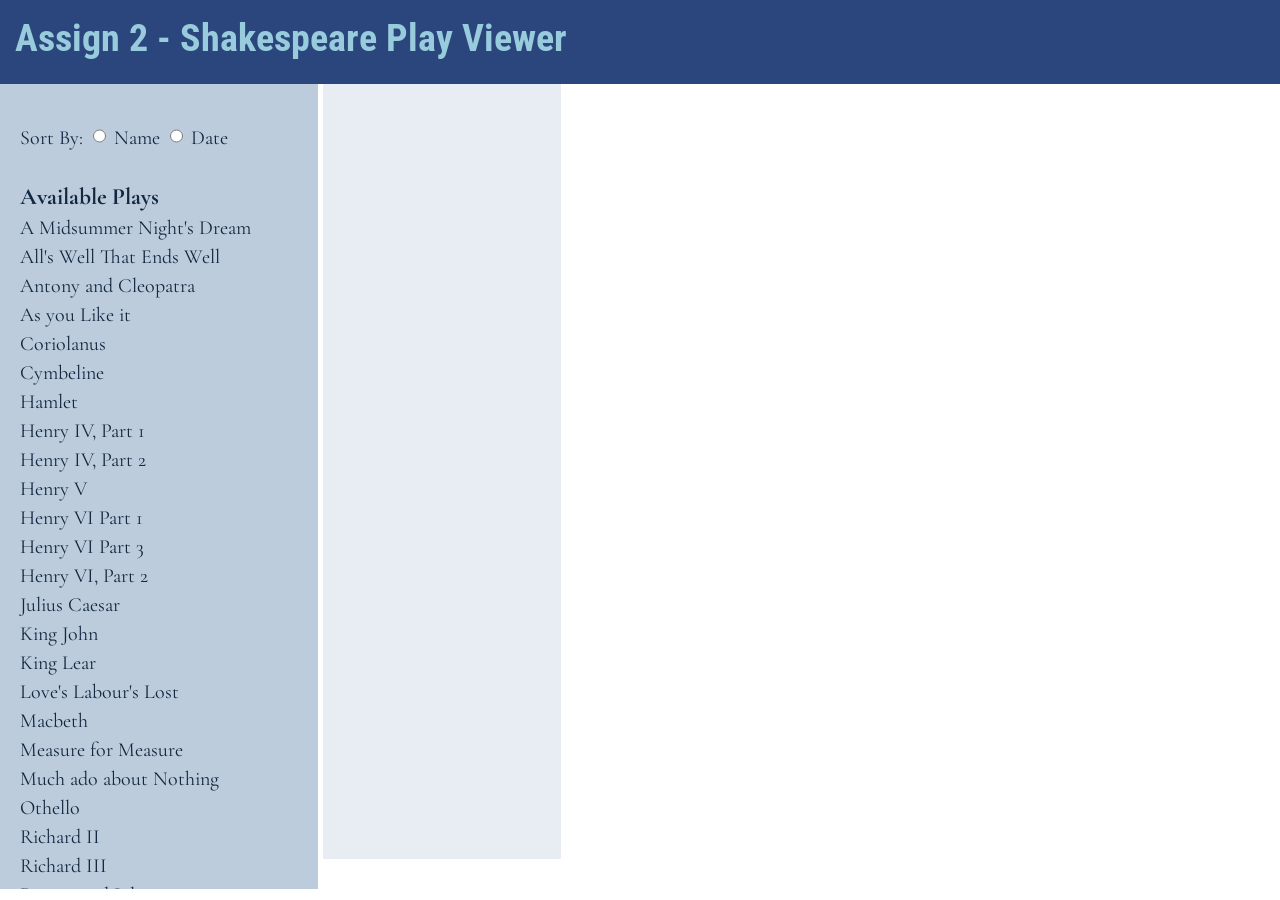
<file: index.html>
<!DOCTYPE html>
<html>
<head>
   <meta charset="utf-8"/>  
    <title>COMP 3612</title>   

    <link href="https://fonts.googleapis.com/css2?family=Cormorant+Garamond:ital,wght@0,400;0,600;0,700;1,400;1,500&family=Roboto+Condensed:wght@400;700&display=swap" rel="stylesheet">
    <link rel="stylesheet" href="assign2.css">

    <script src="plays.json" ></script>
    <script type="text/javascript" src="helper_function.js" ></script> 
    <script type="text/javascript" src="assign2.js" ></script>
</head>
<body>

<header>
   <h1>Assign 2 - Shakespeare Play Viewer</h1>
</header>
<main>

   <section id="playList">
      <p><label>Sort By: </label>
      <input type="radio" id="name" name="sort" > <label>Name</label> 
      <input type="radio" id="date" name="sort" > <label>Date</label> 
      </p>
      <h3>Available Plays</h3>
      <ul id='ulPlayList'>
         <li data-id="antony_and_cleopatra">Antony and Cleopatra</li>
         <li data-id="hamlet">Hamlet</li>
         <li data-id="jcaesar">Julius Caesar</li>
      </ul>      
   </section>
   
   <aside id="aside_tag">
      
      <fieldset id="interface">
      
         <h2>Play title here</h2>
         <select id="actList"></select>
         <select id="sceneList"></select>      
         <fieldset>
            <select id="playerList">
               <option value=0>All Players</option>
            </select>      
          
            <input type="text" id="txtHighlight" placeholder="Enter a search term" />
            <button id="btnHighlight" >Filter</button>
         </fieldset>
      
      </fieldset>

      <button id="btnAside" idtype="btnView">Close</button>
   </aside>

   <section id="playHere">
        <!-- Note you will need to remove or comment out some of this markup; 
            it is there to show you the markup that your javascript will need to generate.
        -->   
      <h2>Play title here</h2>
      <article id="actHere">
         <h3>Act name here</h3>
         <div id="sceneHere">
			<h4>Scene name here</h4>
			<p class="title">scene title</p>
			<p class="direction">stage direction</p>
			<div class="speech">
            <span>BERNARDO</span>
            <p>Who's there?</p>
         </div>		
			<div class="speech"><span>FRANCISCO</span><p>Nay, answer me: <b>stand</b>, and unfold yourself.</p></div>		
			<div class="speech"><span>MARCELLUS</span><p>'Tis gone!</p><p>We do it wrong, being so majestical,</p><p>To offer it the show of violence;</p><p>For it is, as the air, invulnerable,</p><p>And our vain blows malicious mockery.</p><em>Exit Ghost</em></div>         
			<div class="speech"><span>BERNARDO</span><p>Who's there?</p></div>		
			<div class="speech"><span>FRANCISCO</span><p>Nay, answer me: <b>stand</b>, and unfold yourself.</p></div>		
			<div class="speech"><span>MARCELLUS</span><p>'Tis gone!</p><p>We do it wrong, being so majestical,</p><p>To offer it the show of violence;</p><p>For it is, as the air, invulnerable,</p><p>And our vain blows malicious mockery.</p><em>Exit Ghost</em></div>
		 </div>
      </article>
   </section>

</main>
   
</body>
</html>
</file>
<file: assign2.css>
:root {
   --main-bg-color: white;
   --header-bg-color: hsl(221,49%, 33%);
   --header-text-color: hsl(194, 49%, 73%);
   --text-color: hsl(212,56%,16%);
   --box-bg-color: hsl(210,38%,97%);
   --aside-bg-color: hsl(210,32%,93%);
   --aside-heading-color: hsl(210,50%, 50%);
   --list-bg-color: hsl(210,32%,80%); 
 }

body {
   background-color: var(--main-bg-color);
   color: var(--text-color);
   margin: 0;
   padding: 0;
   box-sizing: border-box;
   font-family: 'Roboto Condensed', sans-serif;  
   font-weight: 400;
   font-size: 1.2rem;
   min-height: 100%;
   box-sizing: border-box;
}
header {
   background-color: var(--header-bg-color);
   color: var(--header-text-color);
   margin: 0;
   padding: 15px;
   height: 6vh;
}
h1, h2, h3, h4 {
   margin: 0;
   padding: 0;
}
h2 { margin-top: 5px;}
h4 {
   border-bottom: 1px solid var(--header-bg-color);
   margin: 15px 0 5px 0;
}
select, input {
   height: 30px;
   display:  block;
   margin-top:10px;
}
main {
   display: grid;
   grid-template-columns: 4fr 3fr 9fr;
   grid-gap: 5px;

}
aside {
   background-color: var(--aside-bg-color);
   color: var(--aside-heading-color);
   padding: 5px;
   display: flex;
   flex-direction: column;
   flex-wrap: wrap;
   justify-content: start;
   align-items: flex-start;
   
   height: 85vh;
}
section {
   padding: 20px;
   font-family: 'Cormorant Garamond', serif;
   font-size: 1.25rem;
   overflow-y: scroll ;
   height: 85vh;
}

/* ----- styles for first column  ------ */

#playList {
   background-color: var(--list-bg-color);
}
#playList ul {
   list-style: none;
   margin: 0 0 0;
   padding: 0;
}
#playList ul li {
   margin-top: 5px;
   cursor: pointer;
}
#playList input, #playList label {
   display: inline-block;
}
#playList input {
   position: relative;
   top: 7px;
}
#playList h3 {
   margin-top: 2rem;
}
#playList p {
   padding: 0px;
   margin: 0;
}

/* ----- styles for second column  ------ */

button {
   margin-top:10px;
   background-color: var(--aside-heading-color);
   border-radius: 5px;
   border-color: var(--aside-heading-color);
   padding:       10px 32px;
   color:         var(--aside-bg-color);
   display:       block;
   font-size:     19px;
   text-align:    center; 
   height: 50px;    
}
#btnClose {   
   align-self: center;
}

fieldset {
   width: 90%;
   margin-top: 5px;
   border: 1px solid var(--header-text-color);
}


/* ----- styles for play text ------ */

p.title {
   
   font-weight: 900; 
   margin: 0;
}
p.direction {
   margin: 0;
   font-style: italic;
   font-weight: 500; 
}
.speech span {
   display: block;
   margin-top: 12px;
   font-weight: 900;
}
.speech p {
   margin: 0;
   font-size: 20px;
   font-weight: bold;
}
.speech p b {
   background-color: yellow;
}
.speech em {
   font-style: italic;
   display: block;
   margin-top: 12px;
}
</file>
